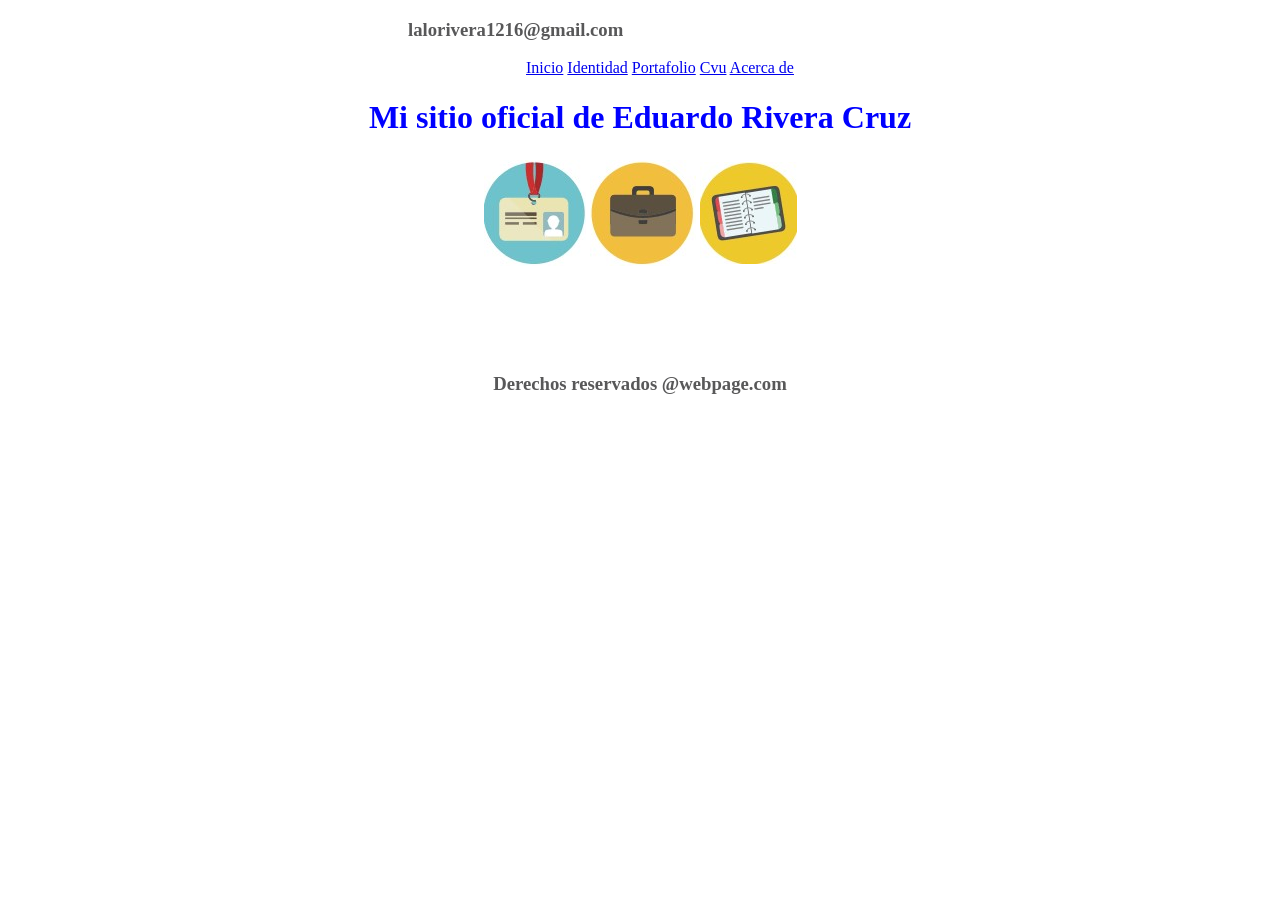
<file: index.html>
<!DOCTYPE html>
<html lang="en">
<head>
    <meta charset="UTF-8">
    <meta name="viewport" content="width=device-width, initial-scale=1.0">
    <title>Mi primer proyecto git</title>
    <link rel="stylesheet" type="text/css" href="css/style.css">
</head>
<body>
    <div class="header"><h3>lalorivera1216@gmail.com</h3>
    </div>
    <div class="menuHorizontal">
        <ul>
            <a href="index.html">Inicio</a>
            <a href="identidad.html">Identidad</a>
            <a href="portafolio.html">Portafolio</a>
            <a href="cvu.html">Cvu</a>
            <a href="acerca.html">Acerca de</a>
        </ul>
    </div>
    <div class="titulo">
        <h1>Mi sitio oficial de Eduardo Rivera Cruz</h1>
    </div>
    <div class="content"><table class="tablaPrincipal"><tr><td>
            <a href="identidad.html"><img src="img/identidad.jpg" alt="identidad"></a></td><td>
            <a href="portafolio.html"><img src="img/portafolio.jpg" alt="portafolio"></a></td><td>
            <a href="cvu.html"><img src="img/cvu.jpg" alt="cvu"></a></td>
            </tr>
        </table>
    </div>
    <div class="footer">
        <h3>Derechos reservados @webpage.com</h3>
    </div>
</body>
</html>
</file>
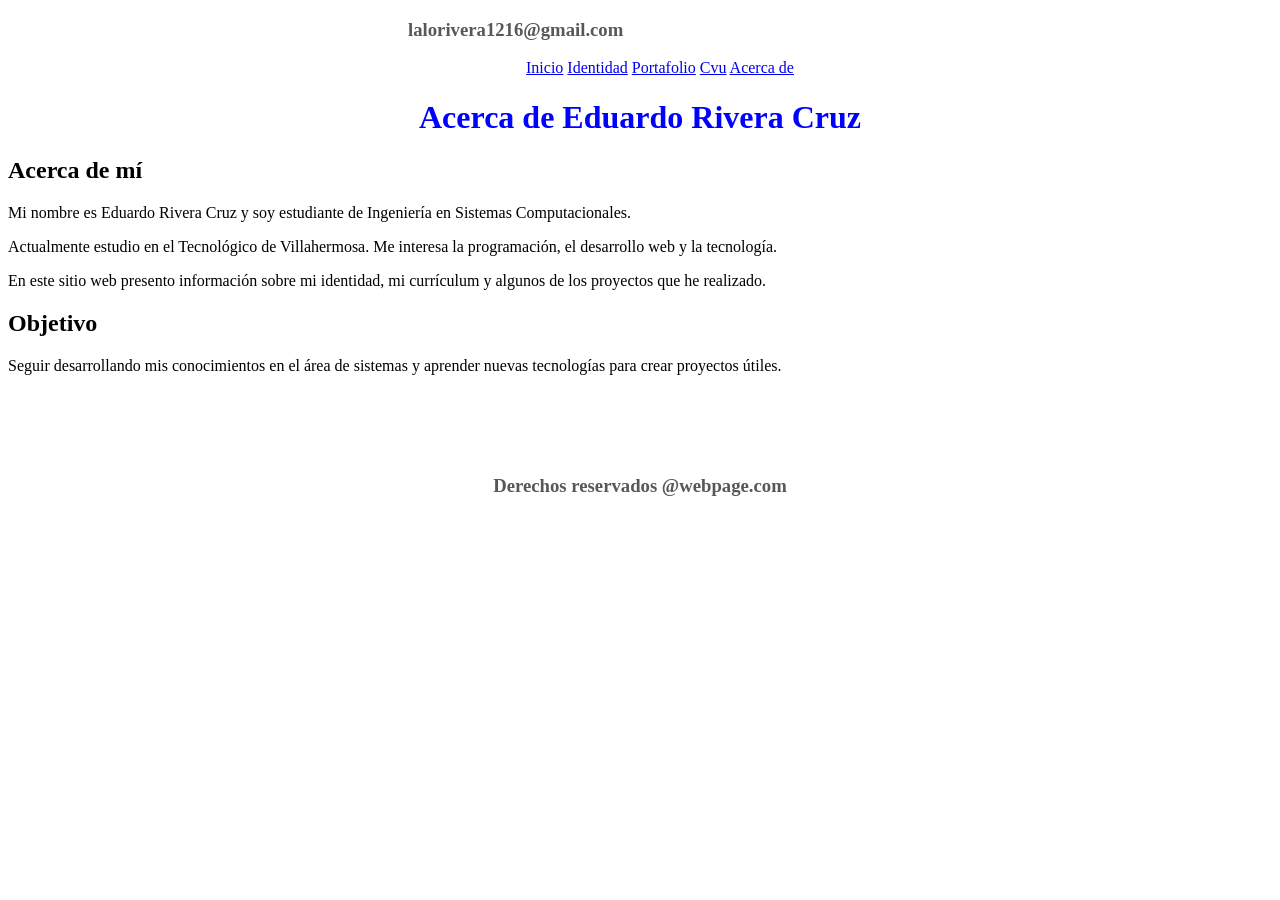
<file: acerca.html>
<!DOCTYPE html>
<html lang="en">
<head>
    <meta charset="UTF-8">
    <meta name="viewport" content="width=device-width, initial-scale=1.0">
    <title>Acerca de - Eduardo Rivera Cruz</title>
    <link rel="stylesheet" type="text/css" href="css/style.css">
</head>
<body>
    <div class="header">
        <h3>lalorivera1216@gmail.com</h3>
    </div>
    <div class="menuHorizontal">
        <ul>
            <a href="index.html">Inicio</a>
            <a href="identidad.html">Identidad</a>
            <a href="portafolio.html">Portafolio</a>
            <a href="cvu.html">Cvu</a>
            <a href="acerca.html">Acerca de</a>
        </ul>
    </div>
    <div class="titulo">
        <h1>Acerca de Eduardo Rivera Cruz</h1>
    </div>
    <div class="content">
        <h2>Acerca de mí</h2>
        <p>
            Mi nombre es Eduardo Rivera Cruz y soy estudiante de
            Ingeniería en Sistemas Computacionales.
        </p>
        <p>
            Actualmente estudio en el Tecnológico de Villahermosa.
            Me interesa la programación, el desarrollo web y la tecnología.
        </p>
        <p>
            En este sitio web presento información sobre mi identidad,
            mi currículum y algunos de los proyectos que he realizado.
        </p>
        <h2>Objetivo</h2>
        <p>
            Seguir desarrollando mis conocimientos en el área de sistemas
            y aprender nuevas tecnologías para crear proyectos útiles.
        </p>
    </div>
    <div class="footer">
        <h3>Derechos reservados @webpage.com</h3>
    </div>
</body>
</html>
</file>
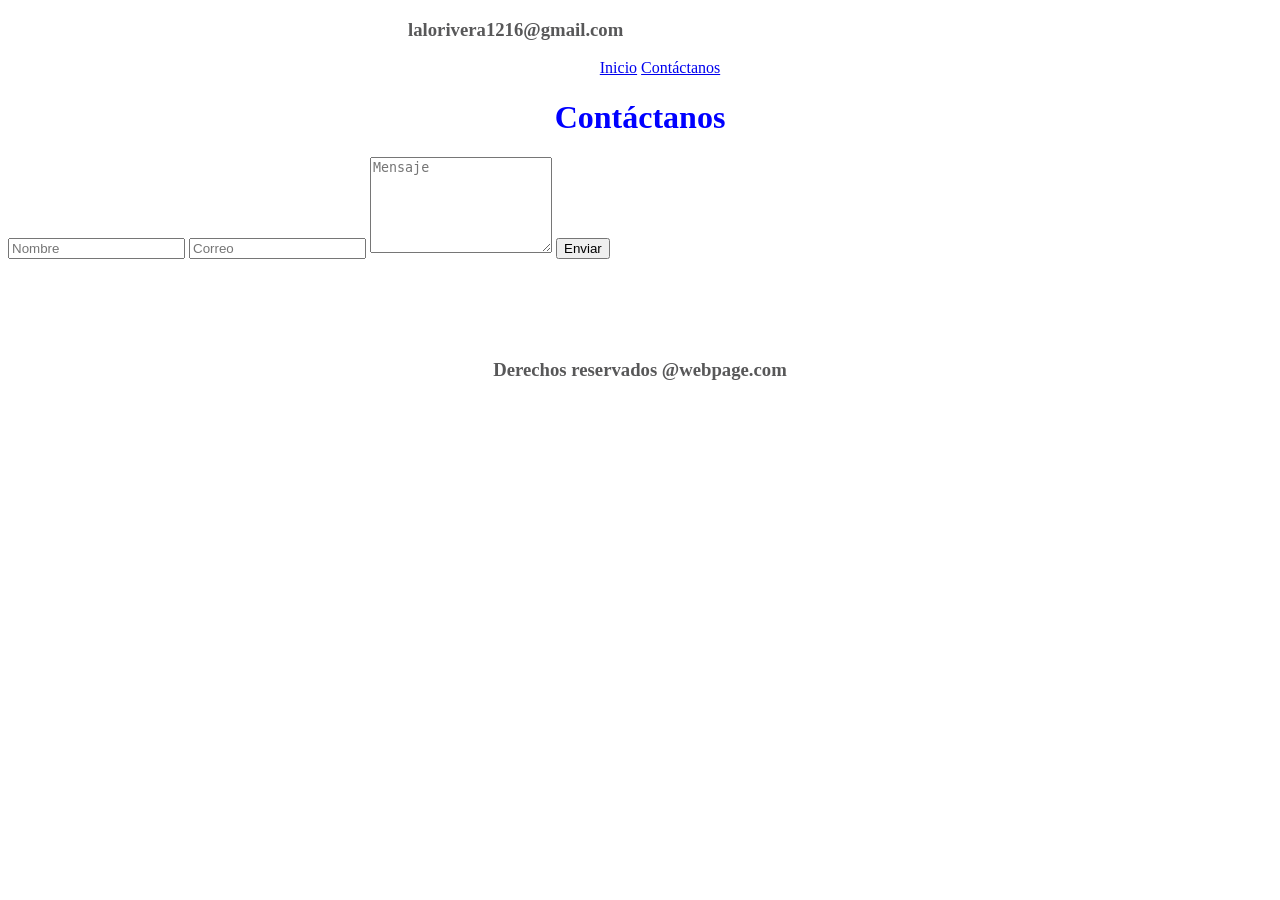
<file: contactanos.html>
<!DOCTYPE html>
<html lang="es">
<head>
    <meta charset="UTF-8">
    <meta name="viewport" content="width=device-width, initial-scale=1.0">
    <title>Contáctanos</title>
    <link rel="stylesheet" type="text/css" href="css/style.css">
</head>
<body>
    <div class="header">
        <h3>lalorivera1216@gmail.com</h3>
    </div>
    <div class="menuHorizontal">
        <ul>
            <a href="index.html">Inicio</a>
            <a href="contactanos.html">Contáctanos</a>
        </ul>
    </div>
    <div class="titulo">
        <h1>Contáctanos</h1>
    </div>
    <form class="formularioContacto">
        <input type="text" placeholder="Nombre" required>
        <input type="email" placeholder="Correo" required>
        <textarea placeholder="Mensaje" rows="6" required></textarea>
        <button type="submit">Enviar</button>
    </form>
    <div class="footer">
        <h3>Derechos reservados @webpage.com</h3>
    </div>
</body>
</html>
</file>
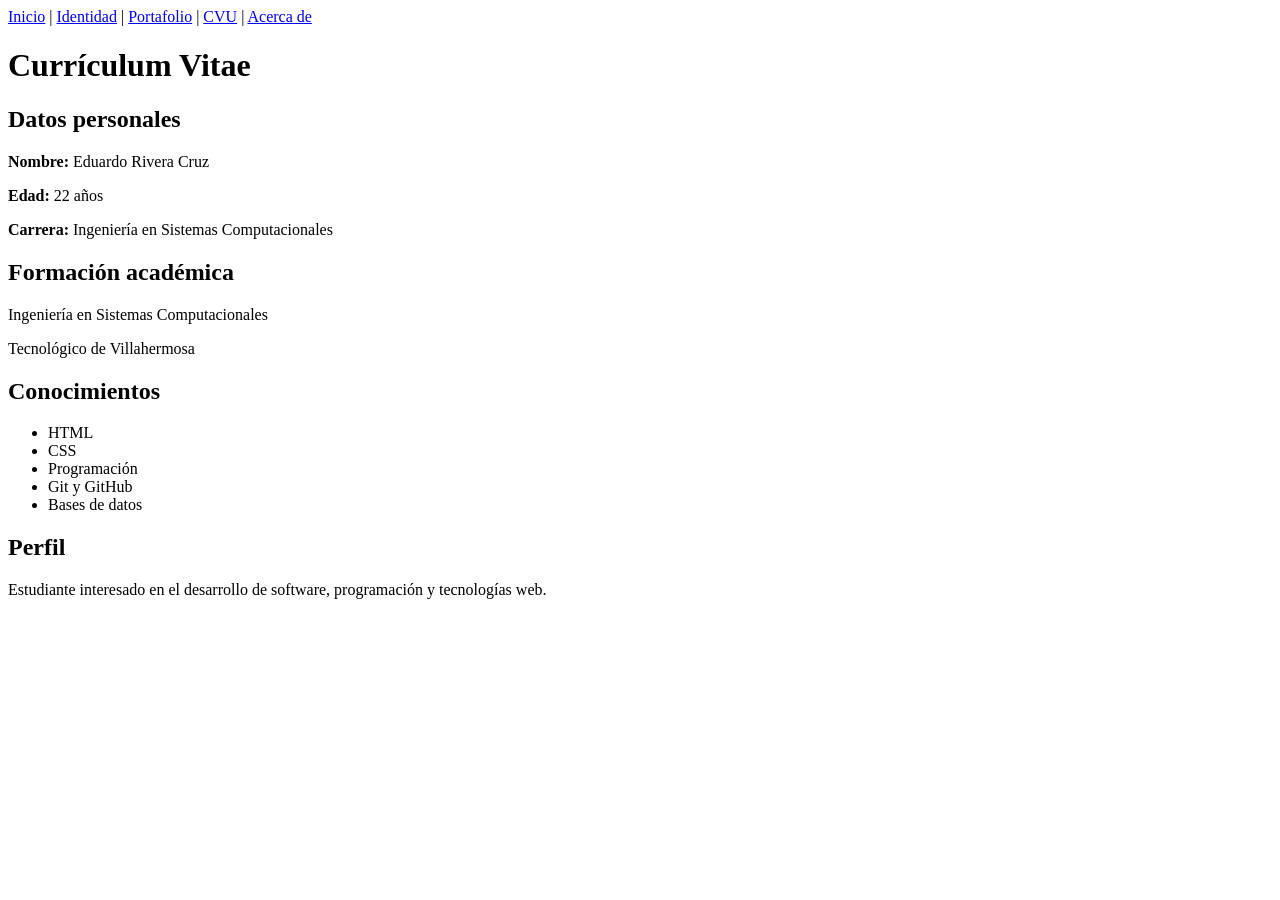
<file: cvu.html>
<!DOCTYPE html>
<html lang="es">
<head>
    <meta charset="UTF-8">
    <title>CVU</title>
</head>
        <body>
    <nav>
        <a href="index.html">Inicio</a> |
        <a href="identidad.html">Identidad</a> |
        <a href="portafolio.html">Portafolio</a> |
        <a href="cvu.html">CVU</a> |
        <a href="acerca.html">Acerca de</a>
    </nav>
    <h1>Currículum Vitae</h1>
        <h2>Datos personales</h2>
    <p><strong>Nombre:</strong> Eduardo Rivera Cruz</p>
        <p><strong>Edad:</strong> 22 años</p>
        <p><strong>Carrera:</strong> Ingeniería en Sistemas Computacionales</p>
    <h2>Formación académica</h2>
        <p>Ingeniería en Sistemas Computacionales</p>
    <p>Tecnológico de Villahermosa</p>
        <h2>Conocimientos</h2>
    <ul>
        <li>HTML</li>
        <li>CSS</li>
        <li>Programación</li>
        <li>Git y GitHub</li>
        <li>Bases de datos</li>
    </ul>
    <h2>Perfil</h2>
    <p>
        Estudiante interesado en el desarrollo de software,
        programación y tecnologías web.
    </p>
</body>
</html>
</file>
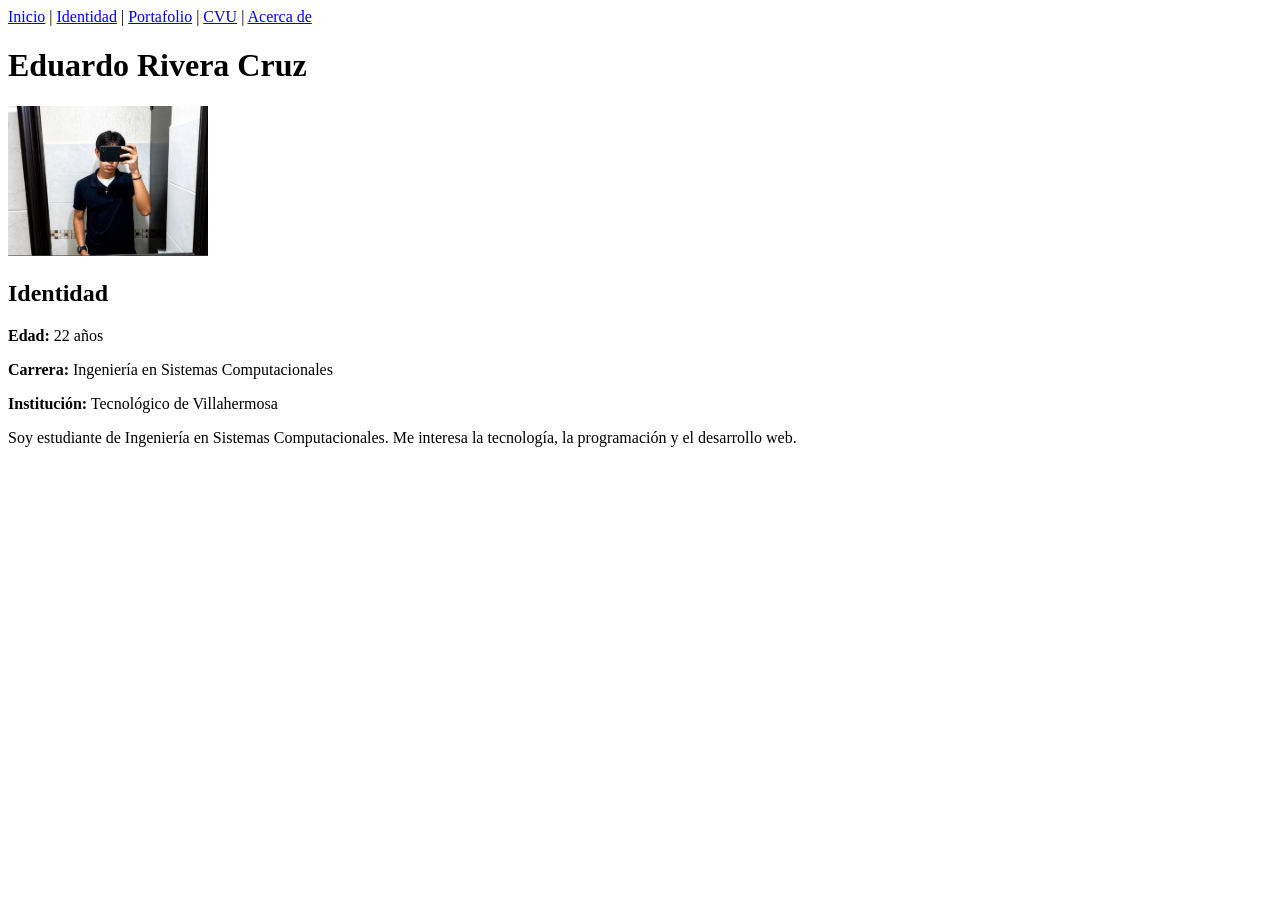
<file: identidad.html>
<!DOCTYPE html>
<html lang="es">
<head>
    <meta charset="UTF-8">
<meta name="viewport" content="width=device-width, initial-scale=1.0">
    <title>Identidad</title>
</head>
    <body>
    <nav>
        <a href="index.html">Inicio</a> |
        <a href="identidad.html">Identidad</a> |
        <a href="portafolio.html">Portafolio</a> |
        <a href="cvu.html">CVU</a> |
        <a href="acerca.html">Acerca de</a>
    </nav>
    <h1>Eduardo Rivera Cruz</h1>
    <img src="img/edu.jpeg" alt="Foto personal" width="200">
    <h2>Identidad</h2>
    <p><strong>Edad:</strong> 22 años</p>
    <p><strong>Carrera:</strong> Ingeniería en Sistemas Computacionales</p>
    <p><strong>Institución:</strong> Tecnológico de Villahermosa</p>
    <p>Soy estudiante de Ingeniería en Sistemas Computacionales. Me interesa la tecnología, la programación y el desarrollo web.</p>
</body>
</html>
</file>
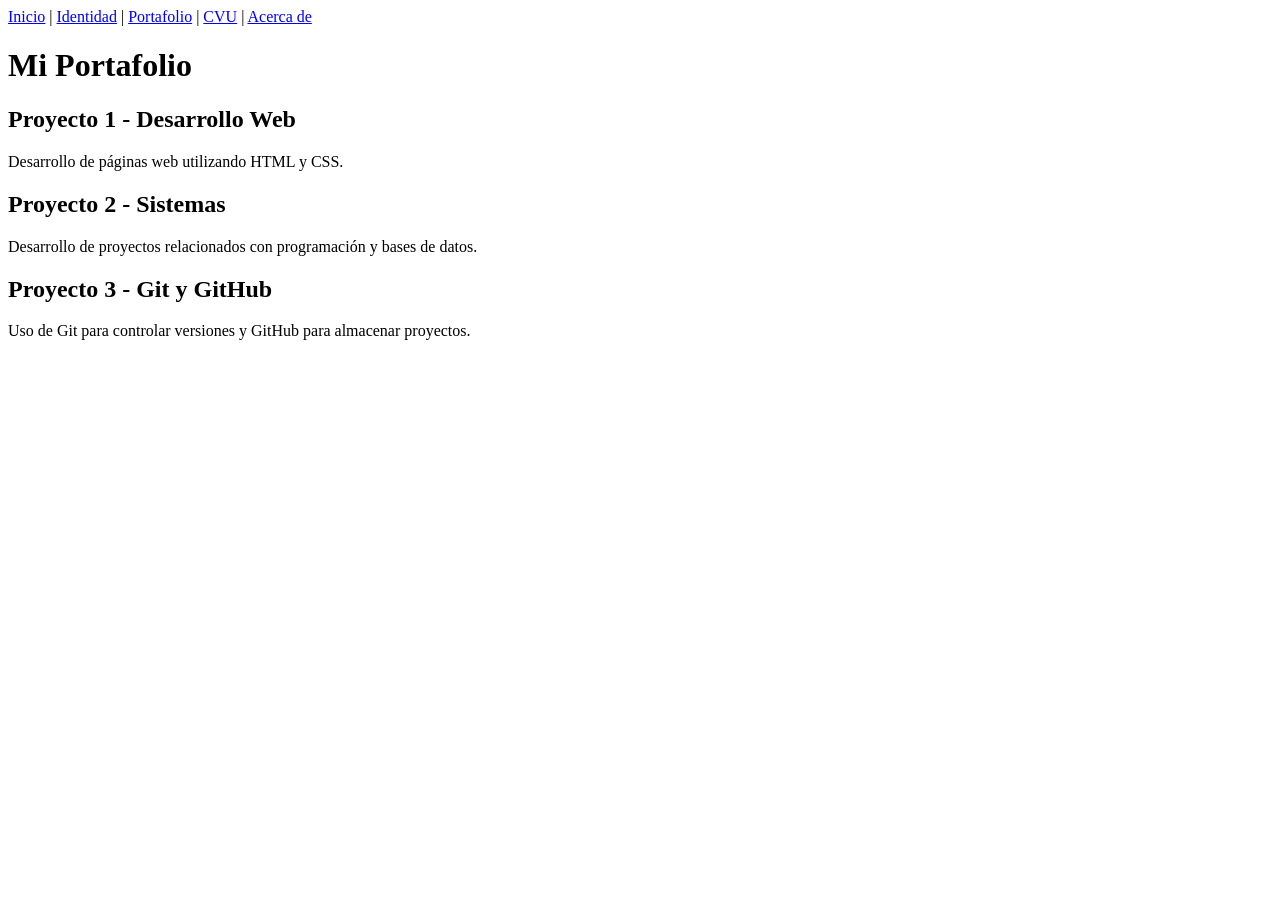
<file: portafolio.html>
<!DOCTYPE html>
<html lang="es">
<head>
    <meta charset="UTF-8">
    <meta name="viewport" content="width=device-width, initial-scale=1.0">
    <title>Portafolio</title>
</head>
<body>
    <nav>
        <a href="index.html">Inicio</a> |
        <a href="identidad.html">Identidad</a> |
        <a href="portafolio.html">Portafolio</a> |
        <a href="cvu.html">CVU</a> |
        <a href="acerca.html">Acerca de</a>
    </nav>
    <h1>Mi Portafolio</h1>
        <h2>Proyecto 1 - Desarrollo Web</h2>
    <p>Desarrollo de páginas web utilizando HTML y CSS.</p>
        <h2>Proyecto 2 - Sistemas</h2>
    <p>Desarrollo de proyectos relacionados con programación y bases de datos.</p>
        <h2>Proyecto 3 - Git y GitHub</h2>
    <p>Uso de Git para controlar versiones y GitHub para almacenar proyectos.</p>
</body>
</html>
</file>
<file: css/style.css>
.menuHorizontal {
    text-align: center;
    color: blueviolet;
}

.titulo {
    text-align: center;
    color: blue;
}

.tablaPrincipal {
    margin: 0 auto;
    text-align: center;
    color: rgb(98, 97, 97);
}

.header {
    margin-left: 400px;
    color: rgb(88, 88, 89);
}

.footer {
    text-align: center;
    margin-top: 100px;
    color: rgb(88, 88, 89);
}
</file>
